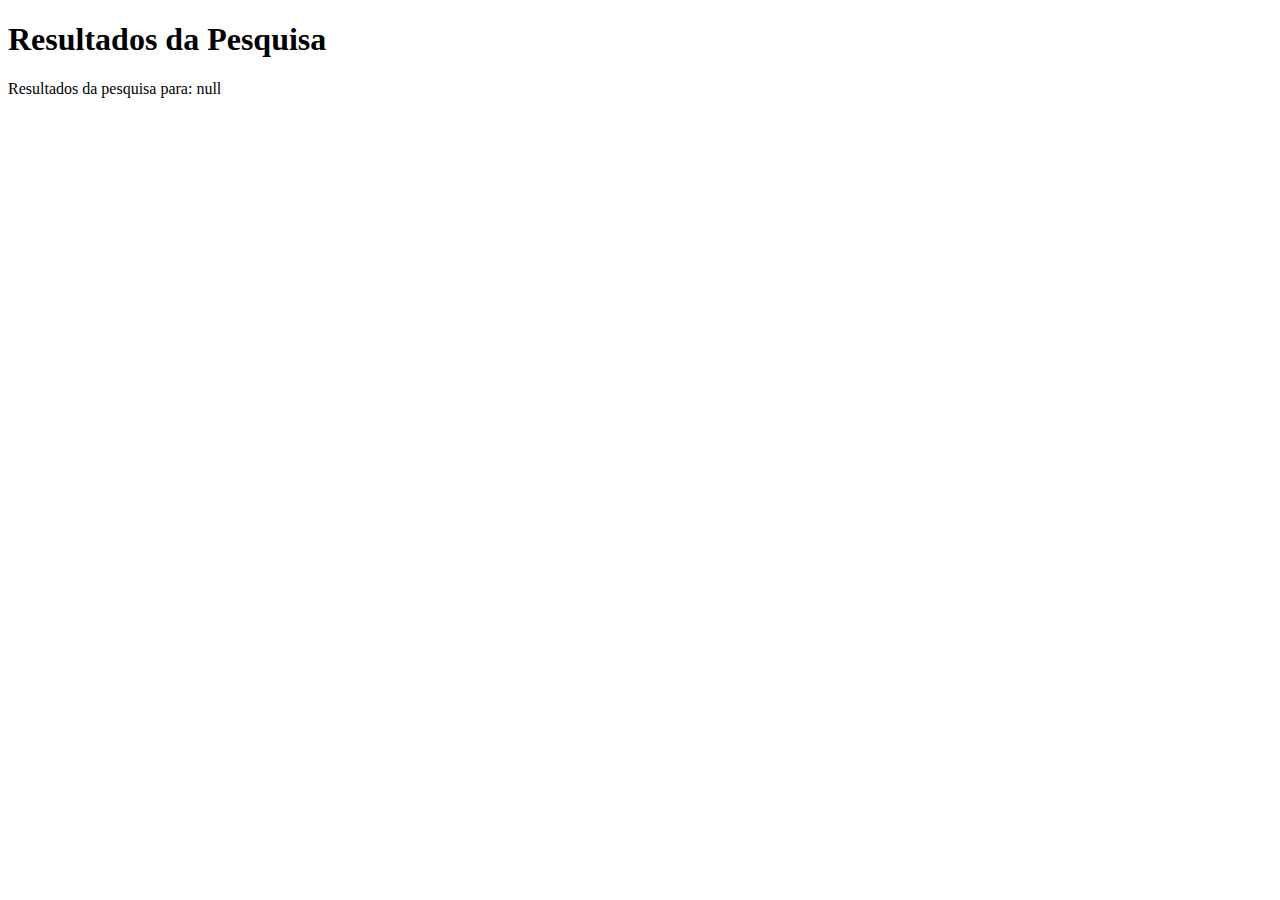
<file: detalhes.html>
<!DOCTYPE html>
<html>
<head>
    <title>Resultados da Pesquisa</title>
</head>
<body>
    <h1>Resultados da Pesquisa</h1>
    <div id="resultados"></div>

    <script>
        // Extrai os parâmetros da URL
        var urlParams = new URLSearchParams(window.location.search);
        var query = urlParams.get('query');
        var results = urlParams.get('results');
        console.log(results)

        // Converte os resultados de volta para um objeto JavaScript
        var resultadosFiltrados = JSON.parse(decodeURIComponent(results));

        // Exibe os resultados na página
        var resultadosDiv = document.getElementById("resultados");
        resultadosDiv.innerHTML = "<p>Resultados da pesquisa para: " + query + "</p>";
        resultadosFiltrados.forEach(function(produto) {
            var produtoHtml = "<div class='produto'>";
            produtoHtml += "<h3>" + produto.title + "</h3>";
            produtoHtml += "<img src='" + produto.image + "' alt='" + produto.title + "' />";
            produtoHtml += "<p>" + produto.description + "</p>";
            produtoHtml += "</div>";
            resultadosDiv.innerHTML += produtoHtml;
        });
    </script>
</body>
</html>
</file>
